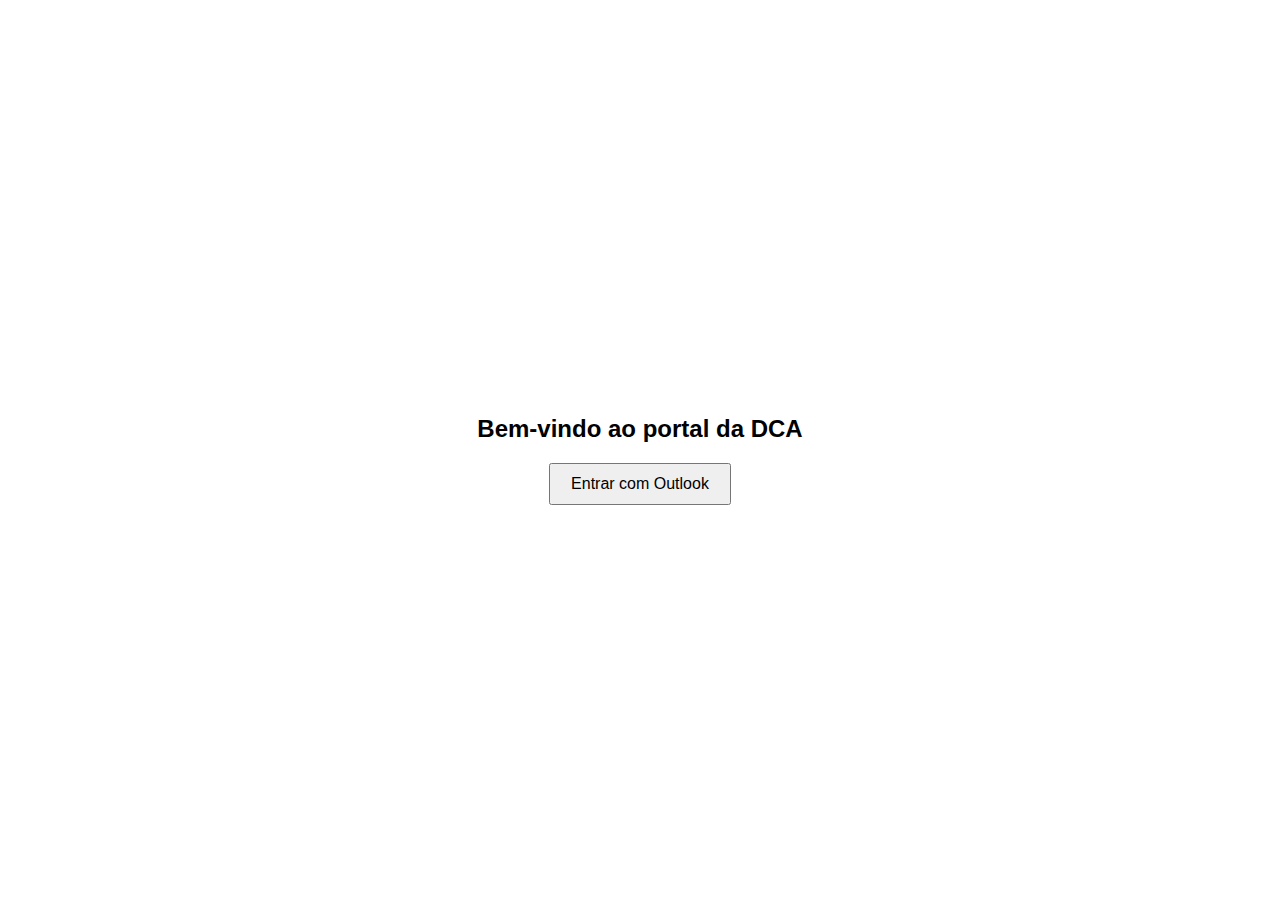
<file: redirect.html>
<!DOCTYPE html>
<html lang="pt-BR">
<head>
  <meta charset="UTF-8">
  <title>Portal DCA</title>
  <meta name="viewport" content="width=device-width, initial-scale=1.0">
  <style>
    body {
      font-family: Arial, sans-serif;
      margin: 0;
    }
    #login-container {
      display: flex;
      justify-content: center;
      align-items: center;
      height: 100vh;
      flex-direction: column;
    }
    #login-container button {
      padding: 10px 20px;
      font-size: 16px;
      cursor: pointer;
    }
    #conteudo-site {
      display: none;
      padding: 20px;
    }
  </style>
</head>
<body>
  <!-- Área de login -->
  <div id="login-container">
    <h2>Bem-vindo ao portal da DCA</h2>
    <button onclick="login()">Entrar com Outlook</button>
  </div>

  <!-- Conteúdo protegido -->
  <div id="conteudo-site">
    <h1>Área interna da DCA</h1>
    <p>Você está logado com sucesso usando sua conta Outlook ou @dca.com.br.</p>
    <ul>
      <li><a href="index.html">Intranet</a></li>
    </ul>
    <button onclick="logout()">Sair</button>
  </div>

  <!-- MSAL Script -->
  <script src="https://alcdn.msauth.net/browser/2.35.0/js/msal-browser.min.js"></script>
  <script>
    const msalConfig = {
      auth: {
        clientId: "6df3153f-e15a-409b-b870-c5ff7c631067",
        authority: "https://login.microsoftonline.com/common",
        redirectUri: "https://dionathanpmatos.github.io/Dcalink" // Redireciona corretamente ao GitHub Pages
      }
    };

    const msalInstance = new msal.PublicClientApplication(msalConfig);

    msalInstance.handleRedirectPromise().then(response => {
      const account = response?.account || msalInstance.getAllAccounts()[0];

      if (account) {
        const email = account.username.toLowerCase();
        if (email.endsWith("@dca.com.br") || email.endsWith("@outlook.com")) {
          document.getElementById("login-container").style.display = "none";
          document.getElementById("conteudo-site").style.display = "block";
        } else {
          alert("Apenas usuários autorizados podem acessar.");
          msalInstance.logoutRedirect();
        }
      } else {
        document.getElementById("login-container").style.display = "flex";
      }
    }).catch(error => {
      console.error("Erro na autenticação:", error);
      document.getElementById("login-container").style.display = "flex";
    });

    function login() {
      msalInstance.loginRedirect({
        scopes: ["openid", "email", "profile"]
      });
    }

    function logout() {
      msalInstance.logoutRedirect();
    }
  </script>
</body>
</html>
</file>
